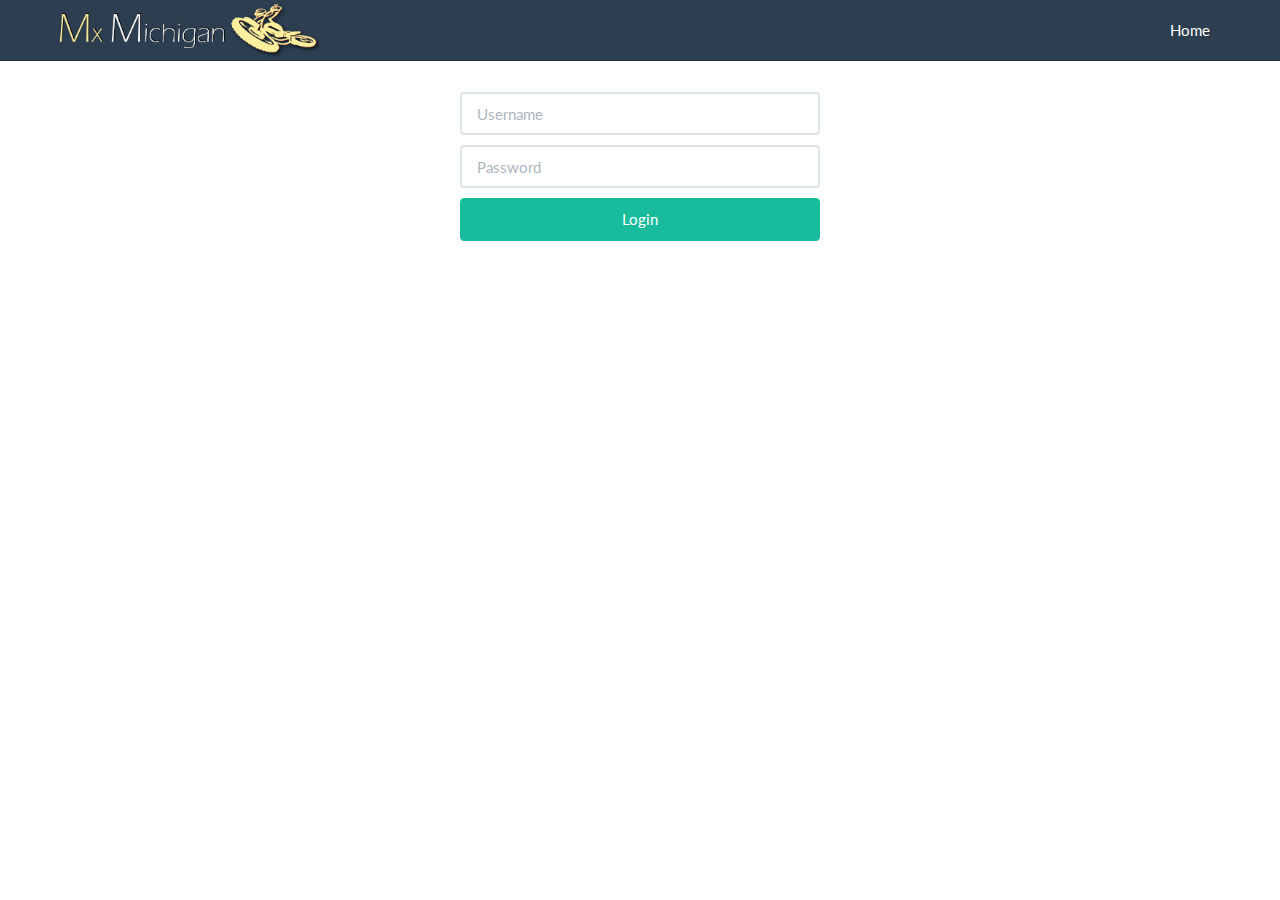
<file: admin/index.html>
<!DOCTYPE html>
<html lang="en">
  	<head>
        <meta charset="utf-8">
        <meta http-equiv="X-UA-Compatible" content="IE=edge">
        <meta name="viewport" content="width=device-width, initial-scale=1.0">
    
        <title>Admin Login</title>
    
        <!-- Bootstrap core CSS -->
        <link href="../css/bootstrap.min.css" rel="stylesheet"  />
        <link href="../css/site.css" rel="stylesheet" />
    </head>
  
    <body>
        <div class="navbar navbar-default navbar-static-top" role="navigation">
            <div class="container">
                <div class="navbar-header">
                    <button type="button" class="navbar-toggle" data-toggle="collapse" data-target=".navbar-collapse">
                        <span class="sr-only">Toggle navigation</span>
                        <span class="icon-bar"></span>
                        <span class="icon-bar"></span>
                        <span class="icon-bar"></span>
                    </button>
                    <img class="navbar-brand" src="../images/Mx-Michigan-Logo.png" alt="Mx Michigan" />
                </div>
                <div class="navbar-collapse collapse">
                    <ul class="nav navbar-nav navbar-right">
                        <li><a href="../">Home</a></li>
                    </ul>
                </div><!--/.nav-collapse -->
            </div>
        </div>
     
        <div class="container"> 
        	<div class="row">
            	<div class="col-md-4 col-md-offset-4 col-sm-6 col-sm-offset-4 col-xs-10 col-xs-offset-1">
                    <form action="../json/session/login.php" method="POST">
                        <input type="text" class="form-control space-top" name="username" placeholder="Username" />
                        <input type="password" class="form-control space-top" name="password" placeholder="Password" />
                        <input type="submit" class="btn btn-block btn-success space-top" value="Login" />
                    </form>
                </div>
        	</div>
    	</div> <!-- /container -->
  	</body>
	<script type="text/javascript" src="../js/jquery-2.0.3.js"></script>
    <script type="text/javascript" src="../js/bootstrap.min.js"></script>
</html>
</file>
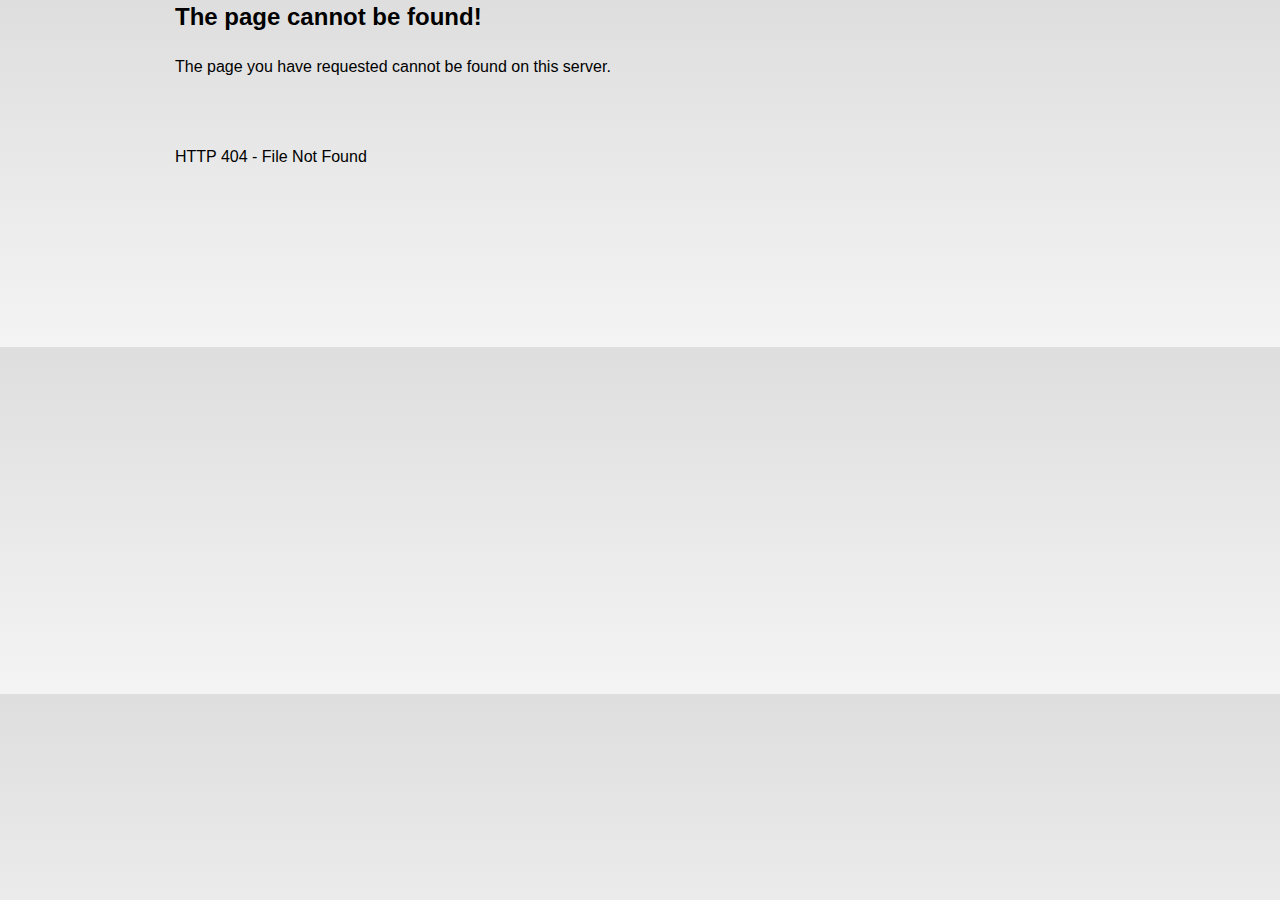
<file: error404.html>
<!doctype html>
<html>
<head>
<meta charset="utf-8">
<title>Mx Michigan</title>
<link href="css/mxmichigan.css" rel="stylesheet" type="text/css"> 
 
  <meta name="description" content="Motocross Tracks and Off-Road Trails in Michigan. 
  Mx Michigan is your #1 source for information on motocross tracks and off-road 
  trails." />
  
  <link rel="shortcut icon" type="image/x-icon" href="favicon.ico">
</head>

<body>
 <div class="center-wrapper">
 <!--#include file="header.html" -->
   
  <div class="center-content"> 
  		<h2>The page cannot be found!</h2><br>
		<p>The page you have requested cannot be found on this server.</p><br />
		<br />
        <br />
		<p>HTTP 404 - File Not Found </p>
        <br />
        <br />
        <br />
        <br />
               <br />
        <br />
        <br />
        <br />
  </div>  <!-- end .content -->  

  <!--#include file="footer.html" -->
</div>  <!-- end .container -->
</body>
</html>
</file>
<file: css/site.css>
/* CSS Document */
.space-top {
	margin-top:10px;
}
.space-bottom { 
	margin-bottom:10px;
}
.space-left {
	margin-left: 10px;		
}
.space-right {
	margin-right:10px;	
}
.logo {
	width: 100%;	
}
.scrollable {
	max-height: 300px;
	overflow: auto;
	display: inline-block;
	width: 100%;
}
</file>
<file: css/mxmichigan.css>
.space-top {
	margin-top:10px;
}
.space-bottom { 
	margin-bottom:10px;
}
.space-left {
	margin-left: 10px;		
}
.space-right {
	margin-right:10px;	
}
@charset "utf-8";
* {
	padding:0;
	margin:0;	
}

body {
	font: 100%/1.4 Verdana, Arial, Helvetica, sans-serif;
	background: #dedede; /* Old browsers */
	background: -moz-linear-gradient(top,  #dedede 0%, #f4f4f4 100%); /* FF3.6+ */
	background: -webkit-gradient(linear, left top, left bottom, color-stop(0%,#dedede), color-stop(100%,#f4f4f4)); 
	background: -webkit-linear-gradient(top,  #dedede 0%,#f4f4f4 100%); /* Chrome10+,Safari5.1+ */
	background: -o-linear-gradient(top,  #dedede 0%,#f4f4f4 100%); /* Opera 11.10+ */
	background: -ms-linear-gradient(top,  #dedede 0%,#f4f4f4 100%); /* IE10+ */
	background: linear-gradient(to bottom,  #dedede 0%,#f4f4f4 100%); /* W3C */
	filter: progid:DXImageTransform.Microsoft.gradient( startColorstr='#dedede', endColorstr='#f4f4f4',GradientType=0 ); /* IE6-9 */ 
	margin: 0;
	padding: 0;
}

/* ~~ Element/tag selectors ~~ */
ul, ol, dl {  
	padding: 0;
	margin: 0;
}
h1, h2, h3, h4, h5, h6, p {
	margin-top: 0;
	padding-right: 15px;
	padding-left: 15px;  
}
a img {  
	border: none;
}


/* ~~ Link styling - must remain in this order ~~ */
a:link {
	color: #42413C;
	text-decoration: underline;  
}
a:visited {
	color: #6E6C64;
	text-decoration: underline;
}
a:hover, a:active, a:focus { 
	text-decoration: none;
}
 
.center-wrapper {  
}

/* ~~ These are the columns for the layout. ~~ */ 
.center-content {  
	width: 960px; 
	margin: 0 auto;  
}

.left-content {
	float:left;
	padding: 10px 0;  
	width: 820px;  
	-webkit-border-radius: 3px;
	-moz-border-radius: 3px;
	border-radius: 3px; 
	-moz-box-shadow: 2px 2px 10px #000;
	-webkit-box-shadow: 2px 2px 10px #000;
	box-shadow: 2px 2px 10px #000;
	/* For IE 8 */
	-ms-filter: "progid:DXImageTransform.Microsoft.Shadow(Strength=4, Direction=135, Color='#000000')";
	/* For IE 5.5 - 7 */
	filter: progid:DXImageTransform.Microsoft.Shadow(Strength=4, Direction=135, Color='#000000');
 	margin-bottom: 15px;
	background-color:white;	
}

.full-content {
	float:left;
	padding: 10px 0;  
	width: 960px;  
	-webkit-border-radius: 3px;
	-moz-border-radius: 3px;
	border-radius: 3px; 
	-moz-box-shadow: 2px 2px 10px #000;
	-webkit-box-shadow: 2px 2px 10px #000;
	box-shadow: 2px 2px 10px #000;
	/* For IE 8 */
	-ms-filter: "progid:DXImageTransform.Microsoft.Shadow(Strength=4, Direction=135, Color='#000000')";
	/* For IE 5.5 - 7 */
	filter: progid:DXImageTransform.Microsoft.Shadow(Strength=4, Direction=135, Color='#000000');
 	margin-bottom: 15px;
	background-color:white;	
}


.right-ad {
	width:120px;
	float:right;	
} 

.center-ad {
	width:960px;
}

#mailForm {
	display: block;
	float:left; 
}

.other-contact {
	float:right;
	width: 200px; 		
}

/* ~~ Lists  ~~ */
.content ul, .content ol { 
	padding: 0 15px 15px 40px; /
}
/* ~~ Header styles ~~ */
.header {
	background-image: url("../images/header-background.png");
	background-repeat:repeat-x;
	height:100px;
	margin:0;
	padding:0;
}

.innerheader {
	padding:0;  
	width: 960px; 
	margin: 0 auto; 	
}

.header img {
	height:70px;
	width:400px;
	margin-left: 0px;
	margin-right: 15px;
	display:block;
	float:left;	
}

img.slideshow {
	width: 800px;	
}

/* ~~ Navigation list styles ~~ */
ul.nav {
	list-style: none;  
	margin-bottom: 15px; 
	display: block;
	width: 540px;
	float:left; 
	margin-top:15px; 
}
ul.nav li {  
	display:inline;
	display:block;
	border-right: 1px solid white;
}
ul.nav a, ul.nav a:visited { 
	padding: 5px 13px 5px 13px;
	display: block;    
	float:left;
	text-decoration: none; 
	margin-right:5px;
	-webkit-border-radius: 10px;
	-moz-border-radius: 10px;
	border-radius: 10px;
	text-transform:uppercase;
	color:white; 
}
ul.nav a:hover, ul.nav a:active, ul.nav a:focus { 
	background-color: #2e373e;
	color: #ffeca0;
}

a.currentpage {
	background-color: #2e373e;
	color: #ffeca0;	
}

/* ~~ The footer ~~ */
.footer {
	padding: 0px;
	background-image: url("../images/footer-background.png");
	background-repeat:repeat-x; 
	position: relative;
	clear: both; 
	height:200px;
}

.innerfooter {
	padding: 40px;
	width: 960px; 
	margin: 0 auto; 	
}

ul.footerlist li{
	list-style: none; 
	display:block;	
	float:left;
	width:192px;
	text-align:center;
}

ul.footerlist li a {
	text-decoration:none;
	color:white;	
}

ul.footerlist li a:hover, ul.footerlist li a:active, ul.footerlist li a:focus { 
	text-decoration:underline;
}

/* ~~ D14 table ~~~~~~*/
.tableDates {
	margin: 20px auto;
}

table.tableDates tr td {
	border: 1px solid black;
	padding-left:10px;	
	padding-right: 10px;
}

table.tableDates {
	border-collapse:collapse;	
}

.tableDates td.tableheader {
	font-weight:bold;
	color:black;
	text-size:1.2em;
	text-align:center;  
} 

.labeltracks {
	float:left;
	display:block;
	width: 120px;
	text-align: right;	
}

.inputtracks {
	float:left;
	display:block;  
	margin-left:4px;
	margin-top:3px;
}

.calendarCheckBoxes {
	padding-top:10px;
	padding-botton:10px;
	margin-bottom:50px;
}

/* ~~~~ Contact Form ~~~*/  

#labelemail, #labelmessage, #labelname {
	float:left;
	display:block;		
	width: 93%;
	margin-bottom: 5px;
	margin-top:15px;
	margin-left:30px;
} 
#name, #email {
	width:93%; 
	height: 25px;
	float:left;
	display:block;
	border: 1px solid #999;
	-webkit-box-shadow: 0px 0px 8px rgba(0, 0, 0, 0.3);
	-moz-box-shadow: 0px 0px 8px rgba(0, 0, 0, 0.3);
	box-shadow: 0px 0px 8px rgba(0, 0, 0, 0.3);
	margin-bottom: 15px;
	margin-top:1px;
	margin-left:30px; 
}

#message {
	display:block;
	width: 96%;
	height:200px;
	float:left;
	resize: none;
    max-width: 93%;
	border: 1px solid #999;
	-webkit-box-shadow: 0px 0px 8px rgba(0, 0, 0, 0.3);
	-moz-box-shadow: 0px 0px 8px rgba(0, 0, 0, 0.3);
	box-shadow: 0px 0px 8px rgba(0, 0, 0, 0.3);
	margin-bottom: 15px;
	margin-top:1px;
	margin-left:30px;
}

#submit {
	float:left;
	height: 30px;
	width: 75px;
	margin-left: 485px;	
	display: block;
	background: #ffd21e;  
	-webkit-border-radius: 10px;
	-moz-border-radius: 10px;
	border-radius: 10px;
}

/* ~~ Map ~~ */
#map_canvas {
        width: 900px;
        height: 900px;
		margin-left: 20px;
		margin-top:20px;
      }
	 
/*~~ Facebook widget ~~*/
.dirtScooterDescRight {
	border:1px solid #ccc;
	float:right;
	width:250px;
	margin-right:20px;	
	font-family: "lucida grande",tahoma,verdana,arial,sans-serif;
	font-size:12px;
}

#dirtScooterDesc {
	font-size:11px; 
	width:770px;
	 border:1px solid #ccc;
	 font-family: "lucida grande",tahoma,verdana,arial,sans-serif;
	 float:left;
	 margin-left:30px;
	 margin-bottom:10px;
}

#dirtScooters #wrapper {
	 width:500px;
	 border:1px solid #ccc;
	 font-family: "lucida grande",tahoma,verdana,arial,sans-serif;
	 float:left;
	 margin-left:30px;
 }
 
#dirtScooters .top {
	 margin:5px;
	 border-bottom:2px solid #e1e1e1;
	 float: left;
	 width:490px;
 }
 
 #dirtScooters .single {
 margin:5px;
 border-bottom:1px dashed #e1e1e1;
 float:left;
 }
 
 #dirtScooters .img {
 float:left;
 width:60px;
 text-align:center;
 margin:5px 5px 5px 0px;
 border-right:1px dashed #e1e1e1;
 }
 
#dirtScooters .text {
 width:420px;
 float:left;
 font-size:12px;
 }
 
#dirtScooters a {
 text-decoration: none;
 color: #3b5998;
	display:block;
	float:left; 
	width:250px;	
} 
 
 #dirtScooters .date {
	color:#cecece;
	display:block;
	float:left; 
	width:350px;
	border-bottom:1px dashed #e1e1e1;
 }
 
 #dirtScooters p.comment {
	display:block; 
	width:400px;
	font-size:11px; 
	background-color:#ebebff;
	margin:2px;
 }

/* ~~ miscellaneous float/clear classes ~~ */
.fltrt { 
	float: right;
	margin-left: 8px;
}
.fltlft {
	float: left;
	margin-right: 8px;
}
.clearfloat { 
	clear:both;
	height:0;
	font-size: 1px;
	line-height: 0px;
}
</file>
